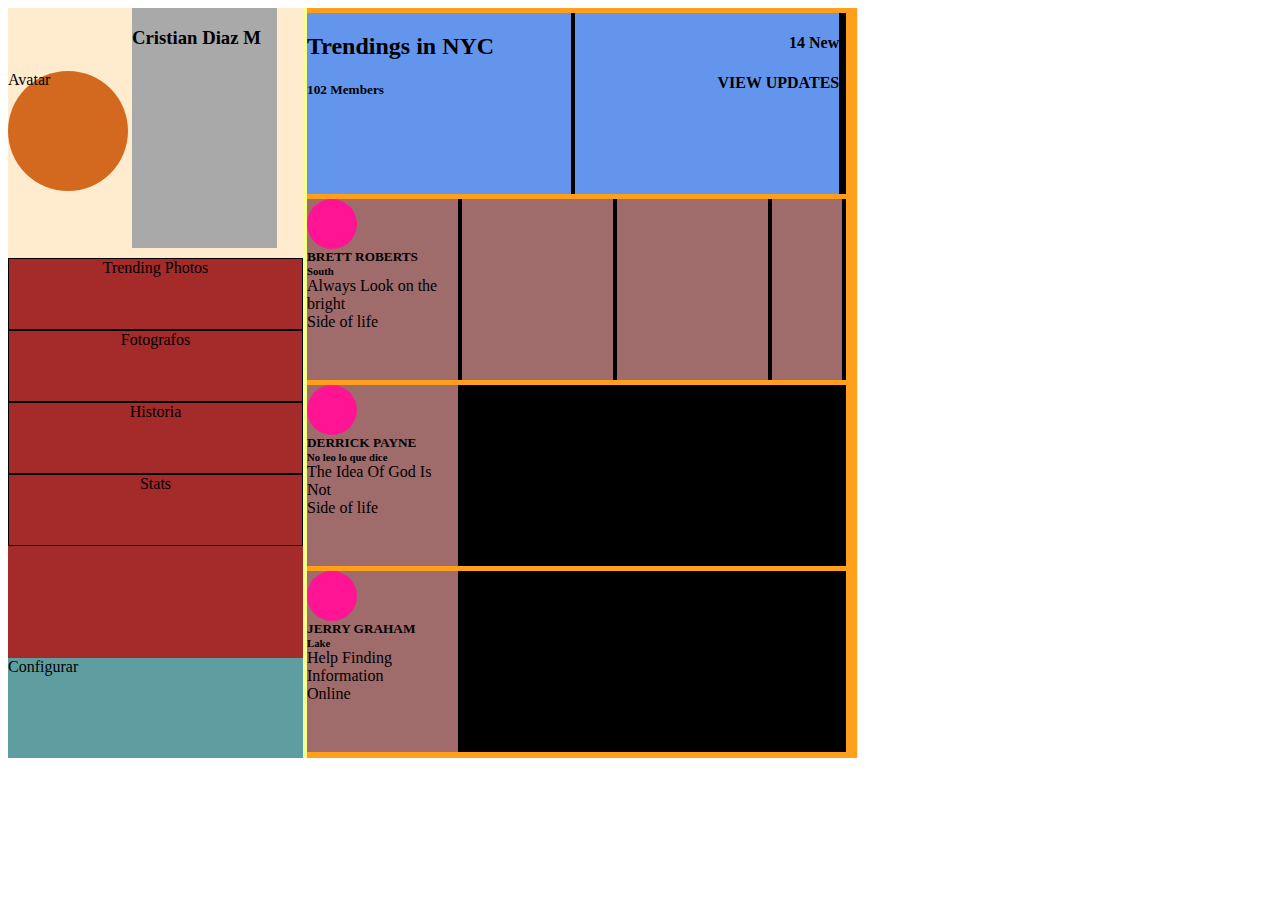
<file: index.html>
<!DOCTYPE html>
<html lang="es">
<head>
    <meta charset="UTF-8">
    <meta http-equiv="X-UA-Compatible" content="IE=edge">
    <meta name="viewport" content="width=device-width, initial-scale=1.0">
    <title>Document</title>
    <link rel="stylesheet" href="./assets/css/index.css">
</head>
<body>
    <div id="contenedor" class="responsivo">
        <div id="menu">
            <div id="perfil">
               <div id="avatar">Avatar</div>
               <div id="info-usuario">
                   <h3>Cristian Diaz M</h3>
               </div>
            </div>
            <div id="opciones">
                <div class="opcion">Trending Photos</div>
                <div class="opcion">Fotografos</div>
                <div class="opcion">Historia</div>
                <div class="opcion">Stats</div>
            </div>
            <div id="configuracion">Configurar</div>
        </div>
        <div id="contenido">
            <div class="fila">
                <div class="separadores">
                    <h2>Trendings in NYC</h2>
                    <h5>102 Members</h5>
                </div>
                <div class="separadores">
                    <h4>14 New</h4>
                    <h4>VIEW UPDATES</h4>
                </div>
            </div>
            <div class="fila">
                <div class="columna">
                    <div class="foto"></div>
                    <h5>BRETT ROBERTS</h5>
                    <h6>South</h6>
                    <p>Always Look on the bright</p>
                    <p>Side of life</p>
                </div>
                <div class="columna"></div>
                <div class="columna"></div>
                <div class="mitad-columna"></div>
                    <div class="mitad-columna-foto"></div>
                    <div class="mitad-columna-foto"></div>
            </div>
            <div class="fila">
                <div class="columna">
                    <div class="foto"></div>
                    <h5>DERRICK PAYNE</h5>
                    <h6>No leo lo que dice</h6>
                    <p>The Idea Of God Is Not</p>
                    <p>Side of life</p>
                </div>
            </div>
            <div class="fila">
                <div class="columna">
                    <div class="foto"></div>
                    <h5>JERRY GRAHAM</h5>
                    <h6>Lake</h6>
                    <p>Help Finding Information</p>
                    <p>Online</p>
                </div>
            </div>
        </div>
    </div>
</body>
</html>
</file>
<file: assets/css/index.css>
#contenedor{
    background-color: #F5FF90;
    height: 750px;
    width: 850px;
}
#menu{
    background-color: #D6FFB7;
    height: 750px;
    width: 295px;
    display: inline-block;
    vertical-align: top ;
}
#contenido{
    background-color: #FF9F1C;
    height: 750px;
    width: 550px;
    display: inline-block;
}
#perfil{
    background-color: blanchedalmond;
    height: 250px;
    width: 295px;
}
#opciones{
    background-color: brown;
    height: 400px;
    width: 295px;
}
#configuracion{
    background-color: cadetblue;
    height: 100px;
    width: 295px;
}
#avatar{
    background-color: chocolate;
    width: 120px;
    height: 120px;
    display: inline-block;
    vertical-align: top;
    border-radius: 50%;
    position: relative;
    top:25%;
}
#info-usuario{
    background-color: darkgray;
    width: 145px;
    height: 240px;
    display: inline-block;
    vertical-align: top;
}
.opcion{
    height: 70px;
    text-align: center;
    border: 1px solid black;
}
.fila{
    background-color: black;
    width: 98%;
    height: 181px;
    margin-top: 5px;
}
.separadores{
    width: 49%;
    height: 181px;
    background-color: cornflowerblue;
    display: inline-block;
    vertical-align: top;
}
.separadores h4{
    text-align: right;
}

.columna{
    width: 28%;
    height: 100%;
    background-color: #a06b6b;
    display: inline-block;
    margin: 0;
    vertical-align: top;
}
.columna h5, .columna h6, .columna p{
    margin: 0;
}
.foto{
    width: 50px;
    height: 50px;
    background-color: deeppink;
    border-radius: 50%;
}
.mitad-columna{
    width: 13%;
    height: 100%;
    background-color: #a06b6b;
    display: inline-block;
    margin: 0;
}
.mitad-columna-foto{
    margin: 0 auto;
    width: 90%;
    height: 10%;
    margin-top: 20px;
    background-color: floralwhite;
    border-radius: 10% ;
}

/* Extra small devices (phones, 600px and down) */
@media only screen and (max-width: 600px) {
    .responsivo{
        width: 1000px;
    }
}

/* Small devices (portrait tablets and large phones, 600px and up) */
@media only screen and (min-width: 600px) {}

/* Medium devices (landscape tablets, 768px and up) */
@media only screen and (min-width: 768px) {
    .responsivo{
        width: 10px;
    }
}

/* Large devices (laptops/desktops, 992px and up) */
@media only screen and (min-width: 992px) {}

/* Extra large devices (large laptops and desktops, 1200px and up) */
@media only screen and (min-width: 1200px) {}
</file>
